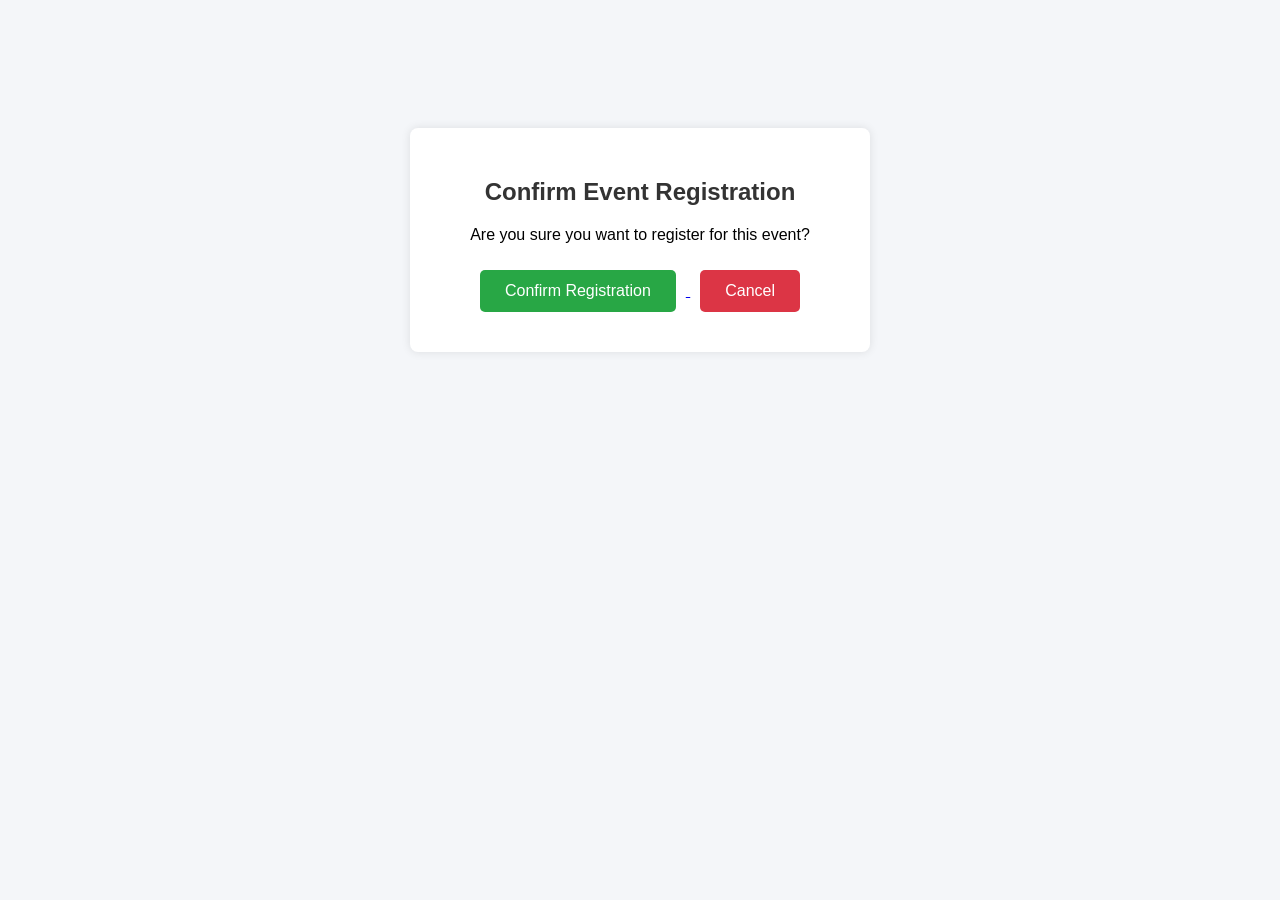
<file: templates/register_event.html>
<!DOCTYPE html>
<html>
<head>
    <title>Register Event</title>

    <style>

        body{
            font-family: Arial;
            background:#f4f6f9;
            text-align:center;
            padding-top:120px;
        }

        .box{
            width:400px;
            margin:auto;
            background:white;
            padding:30px;
            border-radius:8px;
            box-shadow:0px 0px 10px rgba(0,0,0,0.1);
        }

        h2{
            color:#333;
        }

        .btn{
            padding:12px 25px;
            margin:10px;
            border:none;
            border-radius:5px;
            cursor:pointer;
            font-size:16px;
        }

        .register{
            background:#28a745;
            color:white;
        }

        .cancel{
            background:#dc3545;
            color:white;
        }

    </style>

</head>

<body>

<div class="box">

<h2>Confirm Event Registration</h2>

<p>Are you sure you want to register for this event?</p>

<a href="/register-event/{{event_id}}">
<button class="btn register">Confirm Registration</button>
</a>

<a href="/student-events">
<button class="btn cancel">Cancel</button>
</a>

</div>

</body>
</html>
</file>
